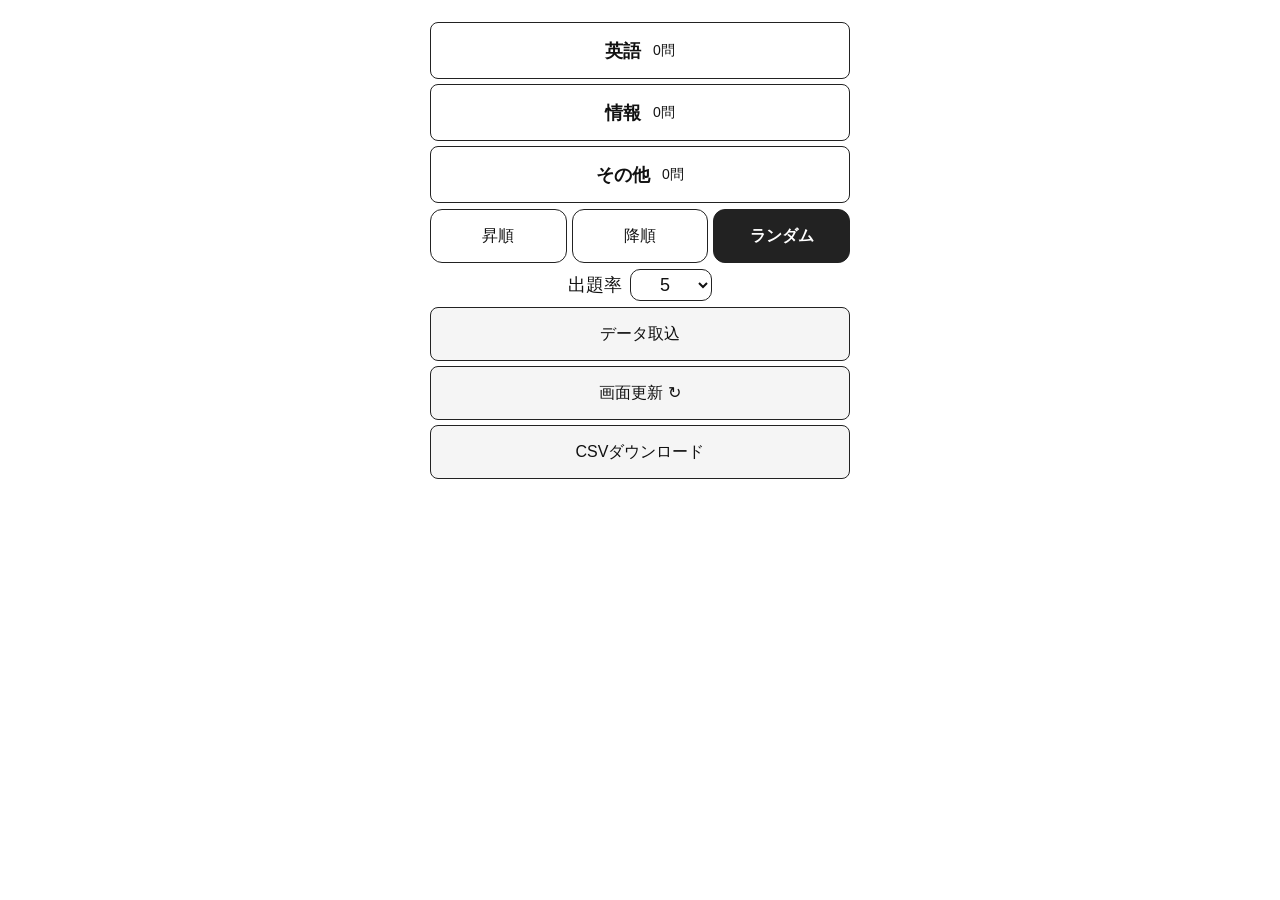
<file: index.html>
<!doctype html>
<html lang="ja">
<head>
  <meta charset="utf-8">
  <meta name="viewport" content="width=device-width, initial-scale=1, viewport-fit=cover">
  <meta name="apple-mobile-web-app-capable" content="yes">
  <meta name="theme-color" content="#ffffff">
  <title>単語帳</title>
  <!-- 起動するたびにCSSを新しいURLで取得する（古いキャッシュを回避） -->
  <script>
    (function () {
      const css = document.createElement('link');
      css.rel = 'stylesheet';
      css.href = 'style.css?v=' + Date.now();
      document.head.appendChild(css);
    })();
  </script>
  <style>
    #studyScreen.active { grid-template-rows: 25px minmax(0, 1fr) 63px !important; }
    #studyScreen .action-bar { grid-template-columns: repeat(5, minmax(0, 1fr)); height: 63px !important; min-height: 63px !important; }
    #studyScreen .action-bar > .icon-button { height: 63px !important; min-height: 63px !important; }
    @media (max-width: 420px) {
      #studyScreen.active { grid-template-rows: 25px minmax(0, 1fr) 60px !important; }
      #studyScreen .action-bar, #studyScreen .action-bar > .icon-button { height: 60px !important; min-height: 60px !important; }
    }
  </style>
</head>
<body>
  <main id="app">
    <section id="homeScreen" class="screen active">
      <div id="bookButtons" class="book-buttons">
        <button type="button" class="book-button" data-book="english"><span class="book-label">英語</span><small id="count-english">読込中</small></button>
        <button type="button" class="book-button" data-book="infotech"><span class="book-label">情報</span><small id="count-infotech">読込中</small></button>
        <button type="button" class="book-button" data-book="guide"><span class="book-label">その他</span><small id="count-guide">読込中</small></button>
      </div>
      <div class="mode-buttons" role="group" aria-label="出題モード">
        <button type="button" data-mode="forward" aria-pressed="false">昇順</button>
        <button type="button" data-mode="reverse" aria-pressed="false">降順</button>
        <button type="button" data-mode="random" aria-pressed="true">ランダム</button>
      </div>
      <div class="rate-setting">
        <div class="setting-item">
          <label for="questionRateSelect">出題率</label>
          <select id="questionRateSelect" aria-label="出題率">
            <option value="1">1</option><option value="2">2</option><option value="3">3</option>
            <option value="4">4</option><option value="5" selected>5</option><option value="6">6</option>
            <option value="7">7</option><option value="8">8</option><option value="9">9</option><option value="10">10</option>
          </select>
        </div>
      </div>
      <div class="home-tools">
        <button id="importButton" class="secondary">データ取込</button>
        <button id="refreshButton" class="secondary" type="button">画面更新 ↻</button>
      </div>
      <div id="homeMessage" class="message" role="status">アプリを読み込んでいます…</div>
    </section>
    <section id="studyScreen" class="screen">
      <header class="study-header">
        <div class="study-status">
          <span id="importantIndicator" class="important-indicator" aria-label="重要問題" hidden>⚛️</span>
          <div id="progressText" class="progress">0 / 0</div>
        </div>
        <div class="study-font-controls" aria-label="問題番号と文字サイズ変更">
          <button id="jumpButton" type="button" aria-label="問題番号を指定" disabled>番号</button>
          <button id="fontDownButton" type="button" aria-label="文字を小さく">－</button>
          <button id="fontUpButton" type="button" aria-label="文字を大きく">＋</button>
        </div>
      </header>
      <div id="card" class="card" tabindex="0" aria-label="短くタップで問題と答えを切り替え、長押しで文字を選択してコピー">
        <div id="cardText" class="card-text"></div>
      </div>
      <nav class="action-bar">
        <button id="topButton" class="icon-button" aria-label="ホームに戻る"><span class="icon home-icon">🔝</span></button>
        <button id="deleteButton" class="icon-button" aria-label="この問題を削除"><span class="icon">🗑️</span></button>
        <button id="importantButton" class="icon-button important" aria-label="重要問題"><span class="icon">⚛️</span></button>
        <button id="wrongButton" class="icon-button wrong" aria-label="不正解"><span class="icon">❎</span></button>
        <button id="correctButton" class="icon-button correct" aria-label="正解"><span class="icon">✅</span></button>
      </nav>
    </section>
  </main>
  <dialog id="jumpDialog" aria-labelledby="jumpTitle">
    <form id="jumpForm" method="dialog">
      <h2 id="jumpTitle">問題番号を指定</h2>
      <label for="jumpNumber" id="jumpRange">問題番号</label>
      <input id="jumpNumber" type="text" inputmode="none" readonly aria-label="入力した問題番号">
      <div id="jumpKeypad" role="group" aria-label="数字入力">
        <button type="button" data-key="1">1</button>
        <button type="button" data-key="2">2</button>
        <button type="button" data-key="3">3</button>
        <button type="button" data-key="4">4</button>
        <button type="button" data-key="5">5</button>
        <button type="button" data-key="6">6</button>
        <button type="button" data-key="7">7</button>
        <button type="button" data-key="8">8</button>
        <button type="button" data-key="9">9</button>
        <button type="button" data-key="clear">クリア</button>
        <button type="button" data-key="0">0</button>
        <button type="button" data-key="back">⌫</button>
      </div>
      <p id="jumpError" role="alert"></p>
      <button type="submit" id="jumpConfirm">移動して閉じる</button>
      <button type="button" id="jumpCancel" class="secondary">キャンセル</button>
    </form>
  </dialog>
  <dialog id="importDialog">
    <form method="dialog">
      <h2>データ取込</h2>
      <p>GitHub上の5列CSVを読み込み、選んだ単語帳のデータをすべて入れ替えます。学習履歴もCSVから復元します。</p>
      <div id="importChoices" class="dialog-buttons"></div>
      <button value="cancel" class="secondary">キャンセル</button>
    </form>
  </dialog>
  <dialog id="csvExportDialog">
    <div>
      <h2>CSVダウンロード</h2>
      <p>このスマホに取り込んだ問題から、削除済みの問題をまとめて除いてCSVを保存します。GitHubへのアップロードは後で手動で行ってください。</p>
      <div id="csvExportChoices" class="dialog-buttons"></div>
      <p id="csvExportMessage" role="status" aria-live="polite"></p>
      <button type="button" class="secondary" onclick="document.getElementById('csvExportDialog').close()">閉じる</button>
    </div>
  </dialog>
  <!-- JavaScriptも起動ごとに新しいURLで読み込む。DOMContentLoaded後でも初期化可能。 -->
  <script>
    (function () {
      const script = document.createElement('script');
      script.src = 'app.js?v=' + Date.now();
      script.onerror = function () {
        document.getElementById('homeMessage').textContent =
          'アプリの読み込みに失敗しました。通信状態を確認して再度開いてください。';
      };
      document.getElementById('refreshButton').addEventListener('click', function () {
        if (typeof refreshAppFromServer !== 'function') {
          const url = new URL(location.href);
          url.searchParams.set('refresh', Date.now());
          location.replace(url.href);
        }
      });
      document.body.appendChild(script);
    })();
  </script>
</body>
</html>
</file>
